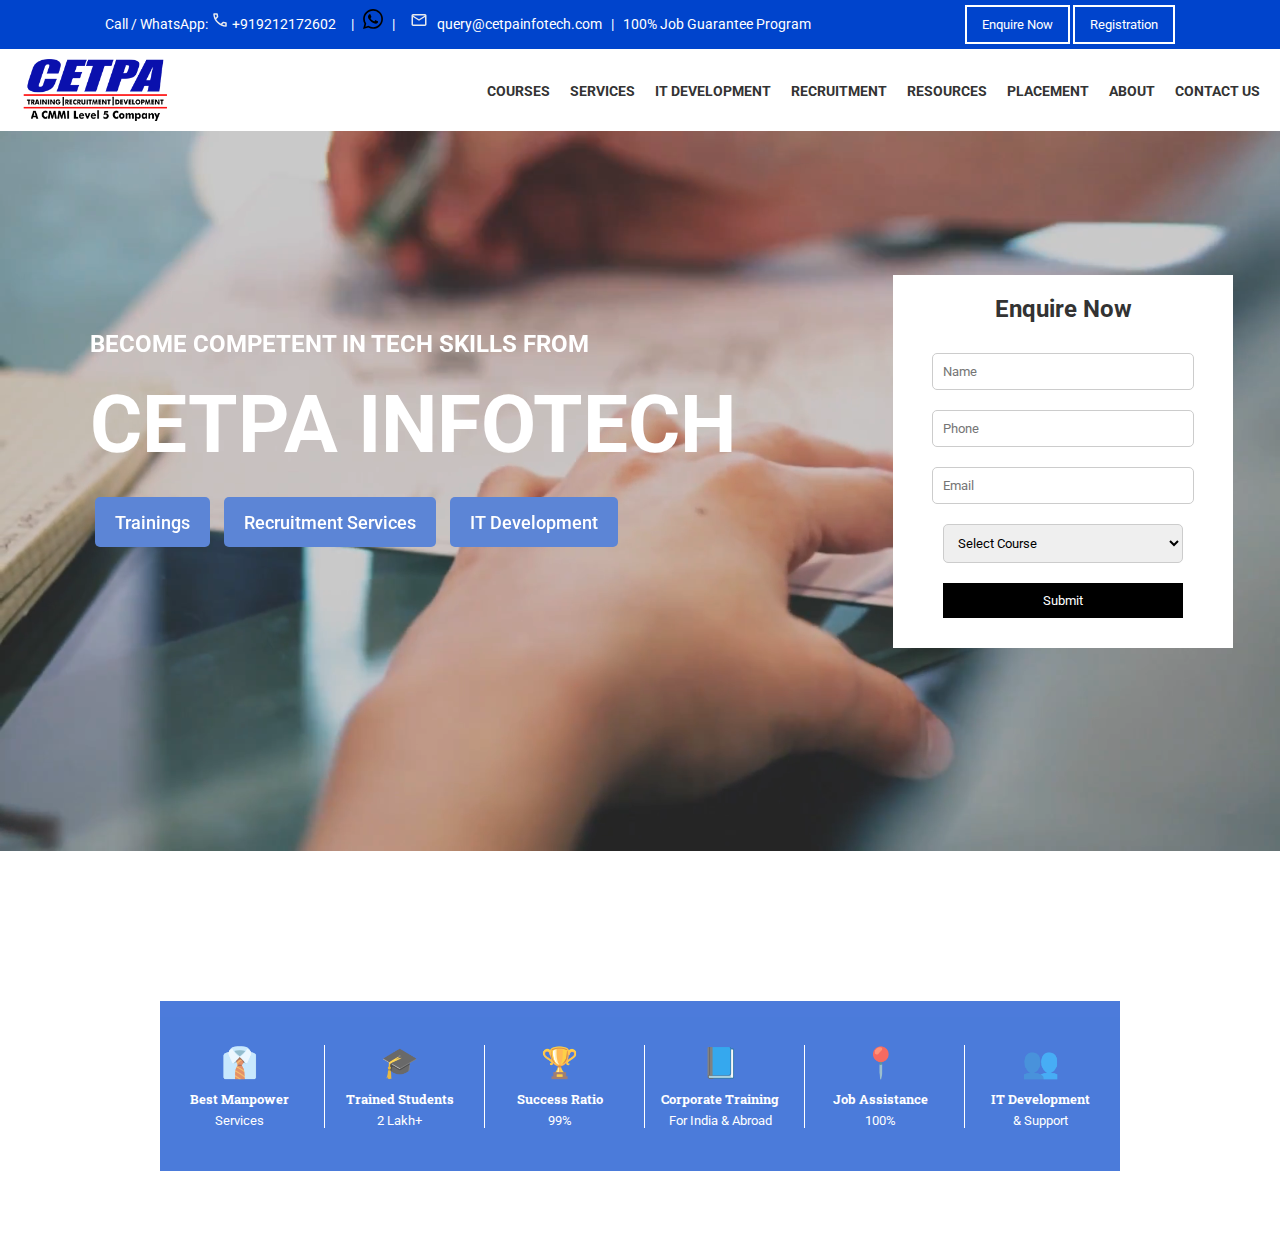
<file: index.html>
<!DOCTYPE html>
<html lang="en">
<head>
    <meta charset="UTF-8">
    <meta name="viewport" content="width=device-width, initial-scale=1.0">
    <title>CETPA Infotech Clone</title>
    <link rel="stylesheet" href="styles.css">
</head>
<body>
    <header class="header">
        <div class="top-bar">
            <span>Call / WhatsApp:</span>
            <img src="./assets/images/phone_icon.svg" alt="phone-icon" class="phn">
            <span>+919212172602 &nbsp &nbsp | &nbsp</span>
            <img src="./assets/images/whatsapp.svg" class="wp-icon">
            <span>&nbsp | &nbsp &nbsp <img src="./assets/images/mail_icon.svg" class="mail-icon"> &nbsp query@cetpainfotech.com &nbsp | &nbsp</span>
            <span>100% Job Guarantee Program</span>
            <button class="btn" style="margin-left: 4cm;">Enquire Now</button>
            <button class="btn">Registration</button>
        </div>
        <div class="navbar">
            <img src="./assets/images/cetpa-logo.png" alt="CETPA Logo" class="logo">
            <nav>
                <ul>
                    <li><a href="#">COURSES</a>
                    </li>
                    <li><a href="#">SERVICES</a></li>
                    <li><a href="#">IT DEVELOPMENT</a></li>
                    <li><a href="#">RECRUITMENT</a></li>
                    <li><a href="#">RESOURCES</a></li>
                    <li><a href="#">PLACEMENT</a></li>
                    <li><a href="#">ABOUT</a></li>
                    <li><a href="#">CONTACT US</a></li>
                </ul>
            </nav>
            
        </div>
    </header>
    <main>
        <section class="hero">
            <video autoplay muted loop class="background-video">
                <source src="./assets/videos/Eduma-learnling-Video-Cetpa.mp4" type="video/mp4">
            </video>
            <div class="content">
                <h2>BECOME COMPETENT IN TECH SKILLS FROM </h2>
                <h1>CETPA INFOTECH</h1>
                <div class="cta-buttons">
                    <button>Trainings</button>
                    <button>Recruitment Services</button>
                    <button>IT Development</button>
                </div>
            </div>
            

        <aside class="enquiry-form">
            <h2>Enquire Now</h2>
            <form>
                <input type="text" placeholder="Name" required>
                <input type="tel" placeholder="Phone" required>
                <input type="email" placeholder="Email" required>
                <select required>
                    <option value="" disabled selected>Select Course</option>
                    <option value="course1">Course 1</option>
                    <option value="course2">Course 2</option>
                </select>
                <button type="submit">Submit</button>
            </form>
        </aside>

    </section>

    <div class="info-bar">
        <div class="info-item">
          <div class="icon">👔</div>
          <h3>Best Manpower</h3>
          <p>Services</p>
        </div>
        <div class="info-item">
          <div class="icon">🎓</div>
          <h3>Trained Students</h3>
          <p>2 Lakh+</p>
        </div>
        <div class="info-item">
          <div class="icon">🏆</div>
          <h3>Success Ratio</h3>
          <p>99%</p>
        </div>
        <div class="info-item">
          <div class="icon">📘</div>
          <h3>Corporate Training</h3>
          <p>For India & Abroad</p>
        </div>
        <div class="info-item">
          <div class="icon">📍</div>
          <h3>Job Assistance</h3>
          <p>100%</p>
        </div>
        <div class="info-item">
          <div class="icon">👥</div>
          <h3>IT Development</h3>
          <p>& Support</p>
        </div>
      </div>
    </main>
</body>
<script src="script.js"></script>
</html>
</file>
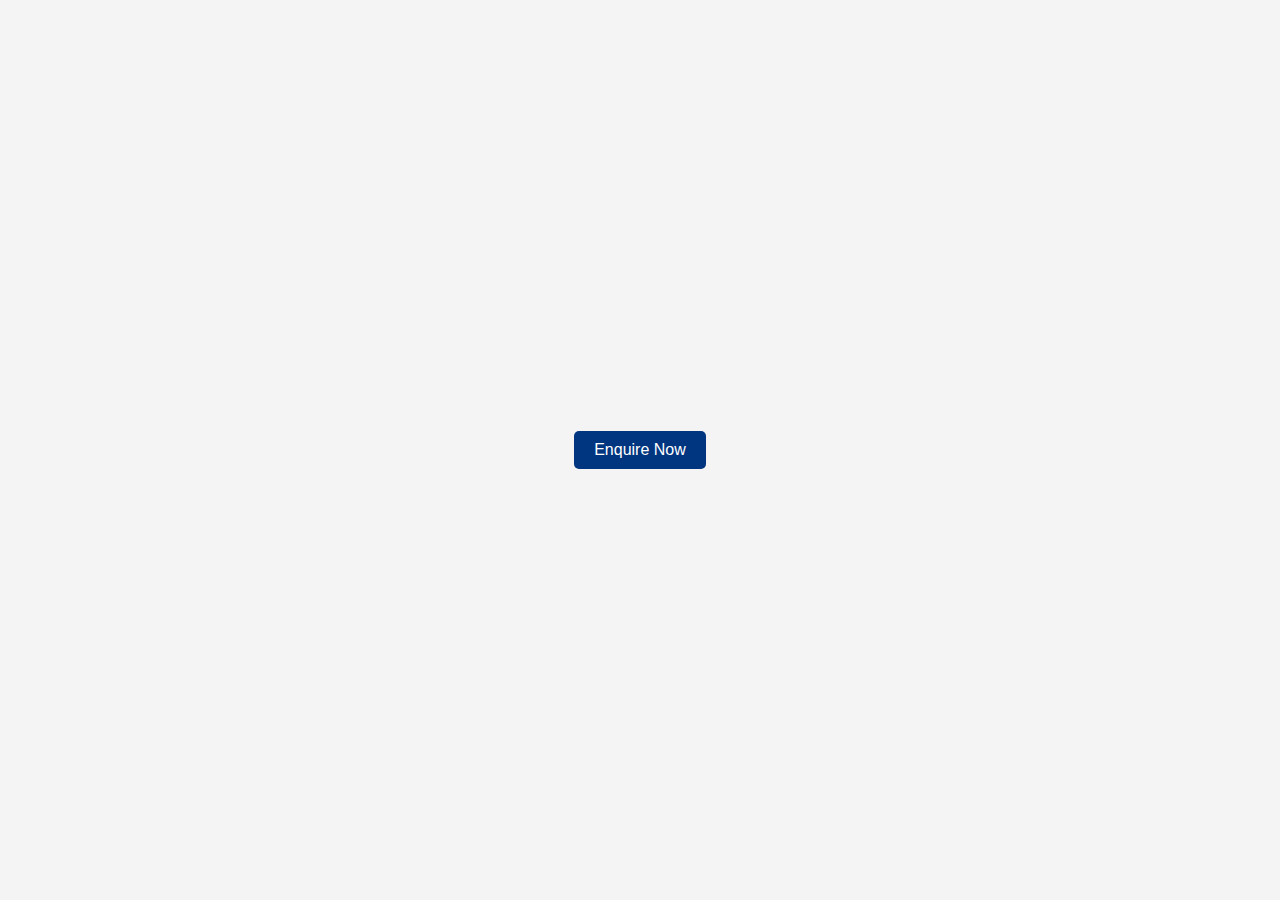
<file: enquire/enquire.html>
<!DOCTYPE html>
<html lang="en">
<head>
    <meta charset="UTF-8">
    <meta name="viewport" content="width=device-width, initial-scale=1.0">
    <title>Enquiry Form Popup</title>
    <link rel="stylesheet" href="enquire.css">
</head>
<body>
    <!-- Trigger Button -->
    <button id="open-popup" class="open-popup-btn">Enquire Now</button>

    <!-- Popup -->
    <div id="popup" class="popup-overlay">
        <div class="popup-content">
            <span id="close-popup" class="close-btn">&times;</span>
            <h2>Enquire Now</h2>
            <p>Call / WhatsApp : +919212172602</p>
            <form id="enquiry-form">
                <input type="text" placeholder="Name" required>
                <input type="email" placeholder="Email" required>
                <input type="tel" placeholder="Phone" required>
                <select required>
                    <option value="" disabled selected>Select Course</option>
                    <option value="Course 1">Course 1</option>
                    <option value="Course 2">Course 2</option>
                    <option value="Course 3">Course 3</option>
                </select>
                <textarea placeholder="Message" rows="4"></textarea>
                <button type="submit" class="submit-btn">SUBMIT</button>
            </form>
        </div>
    </div>

    <script src="enquire.js"></script>
</body>
</html>
</file>
<file: styles.css>
@import url("https://fonts.googleapis.com/css2?family=Caveat&family=Libre+Baskerville:ital,wght@0,400;0,700;1,400&family=Martel+Sans:wght@200;300;400;600;700;800;900&family=Noto+Sans:ital,wght@0,100..900;1,100..900&family=Poppins:ital,wght@0,100;0,200;0,300;0,400;0,500;0,600;0,700;0,800;0,900;1,100;1,200;1,300;1,400;1,500;1,600;1,700;1,800;1,900&family=Roboto:ital,wght@0,100;0,300;0,400;0,500;0,700;0,900;1,100;1,300;1,400;1,500;1,700;1,900&display=swap");
@import url("https://fonts.googleapis.com/css2?family=Caveat&family=Libre+Baskerville:ital,wght@0,400;0,700;1,400&family=Martel+Sans:wght@200;300;400;600;700;800;900&family=Noto+Sans:ital,wght@0,100..900;1,100..900&family=Poppins:ital,wght@0,100;0,200;0,300;0,400;0,500;0,600;0,700;0,800;0,900;1,100;1,200;1,300;1,400;1,500;1,600;1,700;1,800;1,900&family=Roboto+Slab:wght@100..900&family=Roboto:ital,wght@0,100;0,300;0,400;0,500;0,700;0,900;1,100;1,300;1,400;1,500;1,700;1,900&display=swap");

* {
  padding: 0;
  margin: 0;
  font-family: "Roboto";
}
body {
  margin: 0;
  padding: 0;
  color: #333;
}

.header {
  background-color: #0044cc;
  color: white;
}

.top-bar {
  text-align: center;
  font-size: 14px;
  padding: 5px 0;
}

.navbar {
  display: flex;
  justify-content: space-between;
  align-items: center;
  padding: 10px 20px;
  background-color: white;
}

.logo {
  width: 150px;
}

.navbar nav ul {
  list-style: none;
  display: flex;
  gap: 20px;
}

.navbar nav ul li a {
  text-decoration: none;
  color: #333;
  font-weight: bold;
  font-size: 14px;
}

.btn {
  background-color: #0044cc;
  color: white;
  border: 2px solid white;
  padding: 10px 15px;
  cursor: pointer;
}

.hero {
  text-align: center;
  padding: 50px 20px;
}

.hero h2 {
  margin-bottom: 20px;
}

.content {
  position: relative;
  left: 70px;
  bottom: 160px;
}

.cta-buttons button {
  margin: 5px;
  padding: 10px 20px;
  border: none;
  background-color: #0044cc;
  color: white;
  cursor: pointer;
}

.enquiry-form {
  width: 300px;
  margin: 20px auto;
  background: white;
  padding: 20px;
}

.enquiry-form h2 {
  text-align: center;
  margin-bottom: 20px;
}

.enquiry-form input,
.enquiry-form select,
.enquiry-form button {
  width: 80%;
  padding: 10px;
  margin: 10px 0;
  border: 1px solid #ccc;
  border-radius: 5px;
}

.enquiry-form button {
  background-color: black;
  color: white;
  border: none;
  border-radius: 0%;
}

.hero {
  position: relative;
  height: 100vh;
  display: flex;
  justify-content: space-between;
  align-items: center;
  padding: 20px;
  overflow: hidden;
}

.background-video {
  position: absolute;
  top: 0;
  left: 0;
  width: 100%;
  /* height: 100%; */
  object-fit: cover;
  z-index: 0;
}

.content {
  position: relative;
  z-index: 1;
  color: white;
  text-align: left;
}

.content h1 {
  font-size: 80px;
  margin-bottom: 20px;
}

.cta-buttons button {
  margin: 5px;
  padding: 10px 20px;
  border: none;
  background-color: #5c85d6;
  color: white;
  cursor: pointer;
  height: 50px;
  font-size: 18px;
  font-weight: 500;
  border-radius: 5px;
}

.cta-buttons button:hover {
  background-color: darkblue;
}
.enquiry-form {
  position: relative;
  z-index: 1;
  background: white;
  padding: 20px;
  max-width: 300px;
  margin: 20px auto;
  bottom: 140px;
  left: 100px;
}

.info-bar {
  height: 130px;
  display: flex;
  justify-content: space-around;
  align-items: center;
  background-color: #1c58d1;
  color: white;
  padding: 20px 0;
  max-width: 75vw;
  margin: auto;
  position: relative;
  bottom: 70px;
  opacity: 0.79;
}

.info-item {
  text-align: center;
  flex: 1;
  max-width: 150px;
  border-left: 1px solid white;
}

.info-item:first-child {
  border-left: none;
}

.icon {
  font-size: 30px;
  margin-bottom: 10px;
}

.info-item h3 {
  font-size: 13px;
  margin: 5px 0;
  font-family: 'Roboto Slab';
  font-weight: 700;
}

.info-item p {
  font-size: 13px;
  font-weight: 400;
}
</file>
<file: enquire/enquire.css>
/* General Styles */
body {
    font-family: Arial, sans-serif;
    margin: 0;
    padding: 0;
    display: flex;
    justify-content: center;
    align-items: center;
    height: 100vh;
    background-color: #f4f4f4;
}

/* Button to Open Popup */
.open-popup-btn {
    padding: 10px 20px;
    font-size: 16px;
    background-color: #003580;
    color: white;
    border: none;
    border-radius: 5px;
    cursor: pointer;
}

/* Popup Overlay */
.popup-overlay {
    display: none;
    position: fixed;
    top: 0;
    left: 0;
    width: 100%;
    height: 100%;
    background-color: rgba(0, 0, 0, 0.6);
    justify-content: center;
    align-items: center;
}

/* Popup Content */
.popup-content {
    background: white;
    border-radius: 8px;
    padding: 20px 30px;
    text-align: center;
    width: 350px;
    box-shadow: 0 5px 15px rgba(0, 0, 0, 0.3);
    position: relative;
}

.popup-content h2 {
    margin: 0 0 10px;
    font-size: 22px;
    color: #003580;
}

.popup-content p {
    font-size: 14px;
    color: #333;
    margin-bottom: 20px;
}

/* Close Button */
.close-btn {
    position: absolute;
    top: 10px;
    right: 10px;
    font-size: 18px;
    font-weight: bold;
    cursor: pointer;
    color: #333;
}

/* Form Styles */
form {
    display: flex;
    flex-direction: column;
}

form input,
form select,
form textarea,
form button {
    margin-bottom: 15px;
    padding: 10px;
    border: 1px solid #ccc;
    border-radius: 4px;
    font-size: 14px;
    width: 100%;
}

form button {
    background-color: #003580;
    color: white;
    border: none;
    cursor: pointer;
    transition: background-color 0.3s;
}

form button:hover {
    background-color: #002a66;
}
</file>
